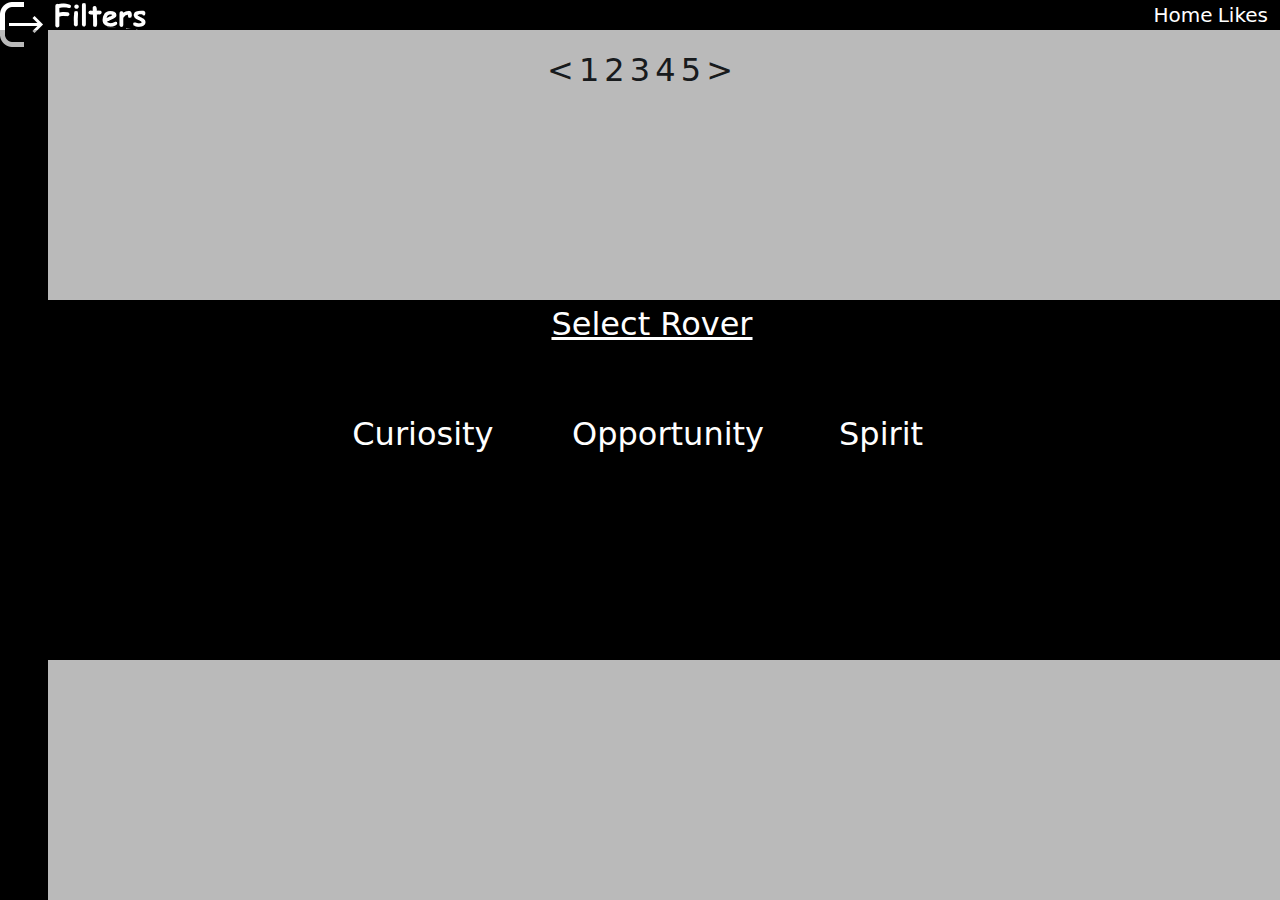
<file: index.html>
<!DOCTYPE html>
<head>
   <link rel='stylesheet' href='css/main.css'>
   <link href='https://cdnjs.cloudflare.com/ajax/libs/bootstrap/5.0.2/css/bootstrap.min.css' rel='stylesheet'>
</head>
<body onload="loadRoverInfo()">
   <!--https://api.nasa.gov/EPIC/api/natural?api_key=LOYVbItd9baLQ2ROFdMaZKF9ZWdFpEXazdCzM62z-->
   <div id="navBar" class="container-fluid">
      <a href="index.html">Home</a>
      <a href="likes.html">Likes</a>
   </div>
   <img id="fImg" src="assets/Filters.png" draggable="false" style="position: absolute; float: left; top: 0%; left:1em">
   <div id="roverSelScreen" class="container-fluid">
      <div id="roverRibbon">
         <h3 style="margin-top: 5px; text-decoration: underline;">Select Rover</h3>
         <div title="curiosity" style="display: inline-block;" id="curiositySel" onclick="goToSelectedRover(this)">
            <h3>Curiosity</h3>
            <ul id="curiosityU">
            </ul>
         </div>
         <div title="opportunity" style="display: inline-block; margin-left: 4em; margin-right: 4em;" id="opportunitySel" onclick="goToSelectedRover(this)">
            <h3>Opportunity</h3>
            <ul id="opportunityU">
            </ul>
         </div>
         <div title="spirit" style="display: inline-block;" id="spiritSel" onclick="goToSelectedRover(this)">
            <h3>Spirit</h3>
            <ul id="spiritU">
            </ul>
         </div>
      </div>
   </div>
   <div style="text-align: center;" id="main" class="container">
   </div>
   <div id="imageScreen">
   </div>
   <div class="filters">
      <div>
         <img id="filterButtonImg" onclick="openFilter()" style="float: right;" src="assets/OpenFilter.png">
         <div>
            <h4>Rover</h4>
            <ul style="width: 85%;">
               <li onclick="rover(this)">Curiosity</li>
               <div id="CuriosityCameras">
                  <ul style="width: 80%;">
                     <p style="color: white; margin-bottom: 0px; margin-left: -1em;">Camera(optional)</p>
                     <li onclick="cameraSelect(this)">FHAZ - Front Hazard Avoidance Camera</li>
                     <li onclick="cameraSelect(this)">RHAZ - Rear Hazard Avoidance Camera</li>
                     <li onclick="cameraSelect(this)">MAST - Mast Camera</li>
                     <li onclick="cameraSelect(this)">CHEMCAM - Chemistry and Camera Complex</li>
                     <li onclick="cameraSelect(this)">MAHLI - Mars Hand Lens Imager</li>
                     <li onclick="cameraSelect(this)">MARDI - Mars Descent Imager</li>
                     <li onclick="cameraSelect(this)">NAVCAM - Navigation Camera</li>
                  </ul>
               </div>
               <li onclick="rover(this)">Opportunity</li>
               <div id="OpportunityCameras">
                  <ul style="width: 80%;">
                     <p style="color: white; margin-bottom: 0px; margin-left: -1em;">Camera(optional)</p>
                     <li onclick="cameraSelect(this)">FHAZ - Front Hazard Avoidance Camera</li>
                     <li onclick="cameraSelect(this)">RHAZ - Rear Hazard Avoidance Camera</li>
                     <li onclick="cameraSelect(this)">NAVCAM - Navigation Camera</li>
                     <li onclick="cameraSelect(this)">PANCAM - Panoramic Camera</li>
                     <li onclick="cameraSelect(this)">MINITES - Miniature Thermal Emission Spectrometer (Mini-TES)</li>
                  </ul>
               </div>
               <li onclick="rover(this)">Spirit</li>
               <div id="SpiritCameras">
                  <ul style="width: 80%;">
                     <p style="color: white; margin-bottom: 0px; margin-left: -1em;">Camera(optional)</p>
                     <li onclick="cameraSelect(this)">FHAZ - Front Hazard Avoidance Camera</li>
                     <li onclick="cameraSelect(this)">RHAZ - Rear Hazard Avoidance Camera</li>
                     <li onclick="cameraSelect(this)">NAVCAM - Navigation Camera</li>
                     <li onclick="cameraSelect(this)">PANCAM - Panoramic Camera</li>
                     <li onclick="cameraSelect(this)">MINITES - Miniature Thermal Emission Spectrometer (Mini-TES)</li>
                  </ul>
               </div>
            </ul>
         </div>
         <div id="dateType">
            <h4 id="dateTitle" style="display: inline;">Earth Date</h4>
            <button onclick="switchDate()" class="dButton">&rlarr;<span class="buttonText">Switch date type</span></button>
            <br>
            <input id="dateM" type="date">
         </div>
         <div style="margin-top: 3em;">
            <button onclick="filter()">Filter</button>
         </div>
      </div>
   </div>
   <div id="pageButtons" class="container-fluid">
      <p onclick="lastPage()">&lt;</p>
      <p onclick="goToPage(this)" class="pageNumber">1</p>
      <p onclick="goToPage(this)" class="pageNumber">2</p>
      <p onclick="goToPage(this)" class="pageNumber">3</p>
      <p onclick="goToPage(this)" class="pageNumber">4</p>
      <p onclick="goToPage(this)" class="pageNumber">5</p>
      <p onclick="nextPage()">&gt;</p>
   </div>
   <script src="js/jquery-3.6.0.js"></script>
   <script src="js/main.js"></script>
   <script src="js/pagination.js"></script>
   <script src="js/roverselection.js"></script>
   <!-- <script src="js/test.js"></script> -->
</body>
</file>
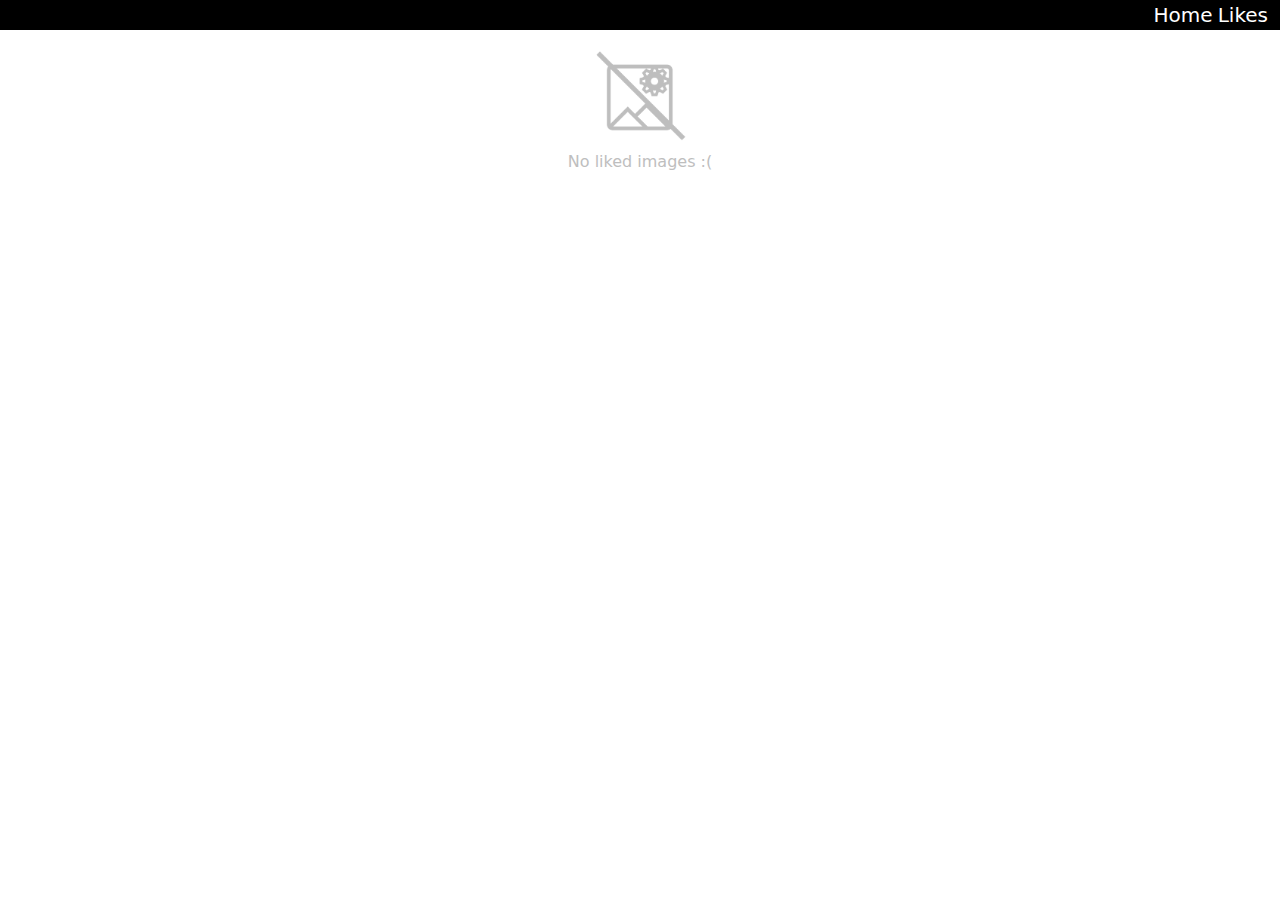
<file: likes.html>
<!DOCTYPE html>
<head>

    <link rel='stylesheet' href='css/main.css'>
    <link href='https://cdnjs.cloudflare.com/ajax/libs/bootstrap/5.0.2/css/bootstrap.min.css' rel='stylesheet'>

</head>
<body onload="runPage()">
    <div id="navBar" class="container-fluid">
        <a href="index.html">Home</a>
        <a href="likes.html">Likes</a>
    </div>
    


    <div style="text-align: center;" id="main" class="container">

    </div>
    <div id="imageScreen">
        
    </div>
<script src="js/jquery-3.6.0.js"></script>
<script src="js/likes.js"></script>
</body>
</file>
<file: css/main.css>
#main{
    margin-top: 1em;
}
.imgContainers{
    background-color: #17D7DE;
        max-width: 200px;
        margin: auto;
        text-overflow: ellipsis;
        max-height: 500px;
        margin-bottom: 3%;
        margin-left: 1%;
        margin-right: 1%;
        display: inline-block;
        border-radius: 10px;
}
.imgContainers:hover{
    animation: PopoutHover .3s forwards ;
    cursor: pointer;
}
@keyframes PopoutHover {
    0%{

    }
    100%{
        transform: scale(1.1);
        background-color: tomato;
    }
}
.capText{
    text-overflow: ellipsis;
    overflow: hidden;
display: -webkit-box !important;
-webkit-line-clamp: 2;
-webkit-box-orient: vertical;
white-space: normal;
}
.spaceImg{
    border-top-left-radius: 10px;
    border-top-right-radius: 10px;
    background-color: black;
}
.spaceWidth{
    max-width: 200px;
}
#imageScreen{
    background-color: rgba(10, 10, 10, 0.678);
    width: 100%;
    height: 100vh;
    position:fixed;
    z-index: 1;
    top: 0%;
    display: none;
    text-align:center;
}
.imageContainer{
    background-color:#17D7DE;
    margin: auto;
    text-overflow: ellipsis;
    display: inline-block;
    border-radius: 10px;
    margin-top: 3%;
    z-index: 2;
    position: relative;
}
.imageContainer img{
    max-width: 50em;
    max-height: 35em;
    min-width: 30em;
    margin-top: 5px;
}
.newCap{
        max-width: 80%;
        display: -webkit-box !important;
        -webkit-line-clamp: 4;
        -webkit-box-orient: vertical;
        white-space: normal;
        margin: auto;
        overflow-y: scroll;
}

.likeButton{
    float: right;
    border-radius: 10px;
    margin-right: 1em;
    margin-bottom: 1em;
    border: 1px solid black;
}

/* width */
::-webkit-scrollbar {
    width: 5px;
  }
  
/* width */
::-webkit-scrollbar {
    width: 5px;
  }
  
  /* Track */
  ::-webkit-scrollbar-track {
    background: #f1f1f100;
  }
  
  /* Handle */
  ::-webkit-scrollbar-thumb {
    background: rgb(14 147 152);
  }
  
  /* Handle on hover */
  ::-webkit-scrollbar-thumb:hover {
    background: #0dcaf0;
  }

  #test{
    width:100%;
    height:100vh;
    position: absolute;
    top:0%;
  }

  #navBar{
      position: relative;
      top: 0%;
      background-color: black;
      text-align: end;
  }
  a {
    font-size: 125%;
    color: white !important;
    text-decoration: none !important;
}
    a:hover{
        text-decoration: underline !important;
        color: white !important;
        background-color: #005b72;
    }

    .noLikes{
        color: rgb(190, 190, 190);
    }
    .noLikesImg{
    width: 7em;
    }
    .likeAnim{
        animation: LikeAnim 1s    forwards ;
    }
    @keyframes LikeAnim {
        0%{

        }
        50%{
            transform: scale(1.3) rotate(5deg);
        }
        100%{
            transform: scale(1) rotate(0deg);
        }
    }

    .info{
        display: none;
    }
    #pageButtons{
        text-align: center;
    }
    #pageButtons p{
        display:inline;
        font-size: xx-large;
    }
    #pageButtons p:hover{
        cursor: pointer;
        color: red;
    }
    .activePage{
        color: red;
    }
    .red
    {
        color: red!important;
    }
    .redCamera
    {
        color: red!important;
    }
    .filters{
        position: fixed;
        z-index: 1;
        float: left;
        height: 100vh;
        width: 25em;
        top: 0%;
        background-color: black;
        margin-left: -22em;
    }
    .filters h4{
        color: white;
    }
    .filters li{
        color: white;
    }
    .filters li:hover{
        cursor: pointer;
        color: orangered;
    }
    .filters h6{
        color: white;
    }
    .dButton{
        display: inline; 
        float: right; 
        margin-right: 15%;
    }
    #CuriosityCameras{
        display: none;
    }
    #OpportunityCameras{
        display: none;
    }
    #SpiritCameras{
        display: none;
    }
    .cameraAnims{
        animation: cameraList .5s    forwards ;
        display: block !important;
        transform-origin:  top;
    }
    @keyframes cameraList {
        0%{
            transform: scaleY(0);
        }
        100%{
            transform: scaleY(1);
        }
    }
    .filterAnim{
        animation: filterAnim .5s    forwards ;
    }
    .filterAnimReverse{
        animation: filterAnimReverse .5s    forwards ;
    }
    @keyframes filterAnim {
        0%{

        }
        100%{
            transform: translateX(22em);
        }
    }
    @keyframes filterAnimReverse {
        0%{
            transform: translateX(22em);
        }
        100%{
            transform: translateX(0em);
        }
    }
    .buttonText{
            visibility: hidden;
            width: 120px;
            background-color: white;
            color: black;
            text-align: center;
            padding: 5px 0;
            border-radius: 6px;
            bottom: 85%;
            left: 82%;
            margin-left: -60px;
            position: absolute;
            z-index: 1;
        }

    .dButton:hover .buttonText{
        visibility: visible;
    }
    #searchBar{
        visibility: hidden;
        background-color: white;
        color: black;
        text-align: center;
        padding: 5px 0;
        border-radius: 6px;
        position: absolute;
        z-index: 1;
    }
    #searchBar input{
        width: 2em;
        height: 1em;
    }
    #roverSelScreen{
            height: 100vh;
            width: 100%;
            background-color: #00000045;
            position: fixed;
            z-index: 2;    
    }
    #roverRibbon{
            margin-top: 30vh;
            height: 40vh;
            width: 100%;
            background-color: black;
            position: fixed;
            z-index: 2;
            text-align: center;
    }
    #roverRibbon div{
        width: 10em;
    }
    #roverRibbon li{
        color: white;
    }
    #roverRibbon h3{
            margin-top: 2em;
            font-size: xx-large;
            color: white;
    }
    #roverRibbon div:hover h3{
       border-top: 2px solid white;
       border-bottom: 2px solid white;
       cursor: pointer;
}
</file>
